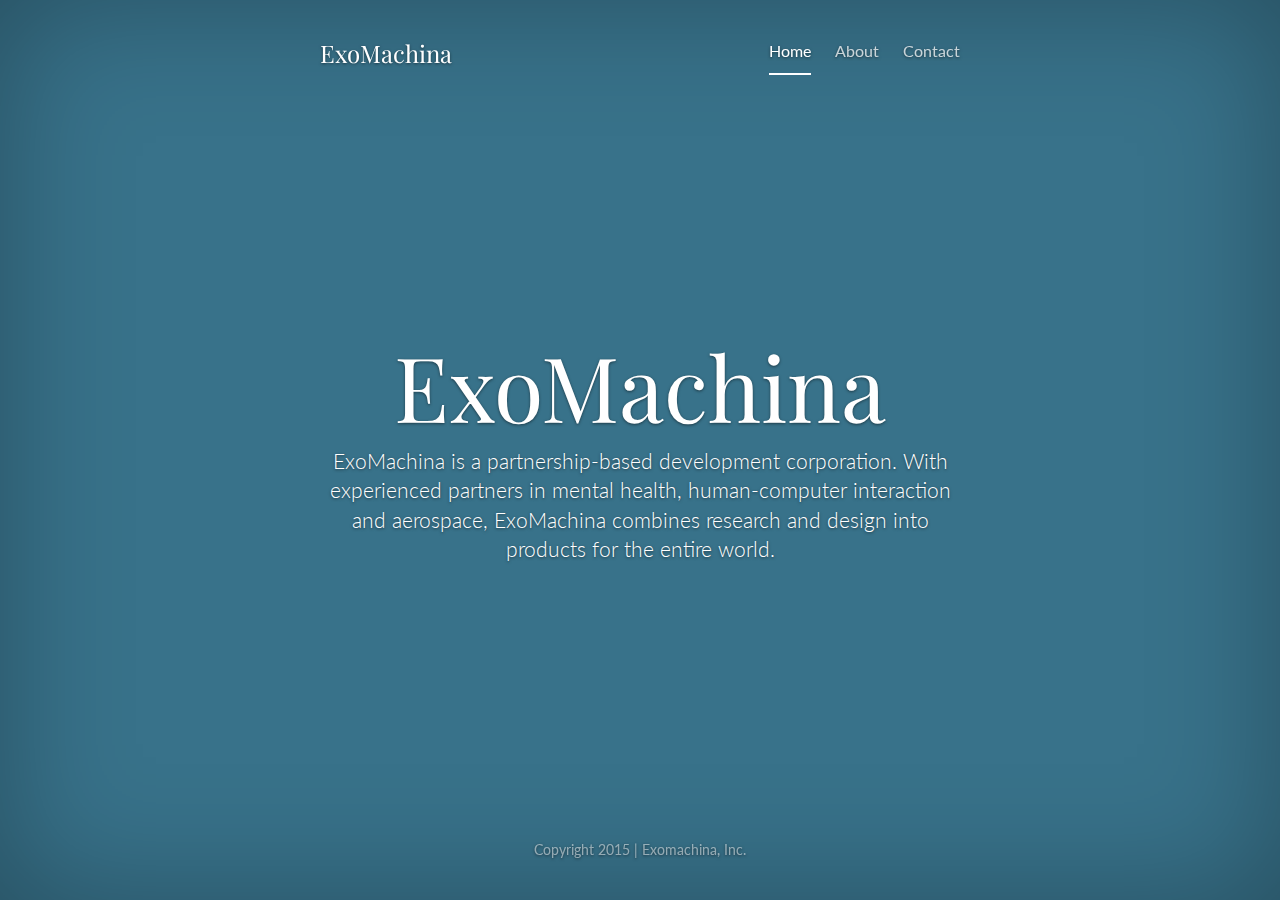
<file: index.html>
<!DOCTYPE html>
<html lang="en">
  <head>
    <meta charset="utf-8">
    <meta http-equiv="X-UA-Compatible" content="IE=edge">
    <meta name="viewport" content="width=device-width, initial-scale=1">
  
    <meta name="copyright" content="ExoMachina, Inc.">
    <meta name="description" content="ExoMachina, Inc.">
    <meta name="author" content="ExoMachina, Inc.">
    <link rel="icon" href="favicon.ico">

    <title>Welcome | ExoMachina, Inc.</title>

    <!-- Bootstrap core CSS -->
    <link href="assets/styles/bootstrap.min.css" rel="stylesheet">

    <!-- Custom styles-->
    <link href="assets/styles/styles.css" rel="stylesheet">
    <link href='https://fonts.googleapis.com/css?family=Playfair+Display:400,700|Lato:400,300' rel='stylesheet' type='text/css'>
    
  </head>

  <body>
    
    <div class="site-wrapper">
      <div class="site-wrapper-inner">
        <div class="main">
          <div class="masthead clearfix">
            <div class="inner">
              <h3 class="masthead-brand"><a href="index.html">ExoMachina</a></h3>
              <nav>
                <ul class="nav masthead-nav">
                  <li class="active">
                    <a href="#">Home</a>
                  </li>
                  <li>
                    <a href="pages/about.html">About</a>
                  </li>
                  <li>
                    <a href="mailto:hello@exomachina.com">Contact</a>
                  </li>
                </ul>
              </nav>
            </div>
          </div>

          <div class="inner cover">
          <div class='col-sm-12'>
            <h1 class="cover-heading">ExoMachina</h1>
            <p class="lead">ExoMachina is a partnership-based development corporation. With experienced partners in mental health, human-computer interaction and aerospace, ExoMachina combines research and design into products for the entire world.</p>
            
            
          </div>
          </div>

          <div class="mastfoot">
            <div class="inner">
              <p>Copyright 2015 | Exomachina, Inc.</p>
            </div>
          </div>

        </div>

      </div>

    </div>

    <!-- Bootstrap core JavaScript -->
  
    <script src="https://ajax.googleapis.com/ajax/libs/jquery/1.11.3/jquery.min.js"></script>
    <script src="assets/js/bootstrap.min.js"></script>
    
  </body>
</html>
</file>
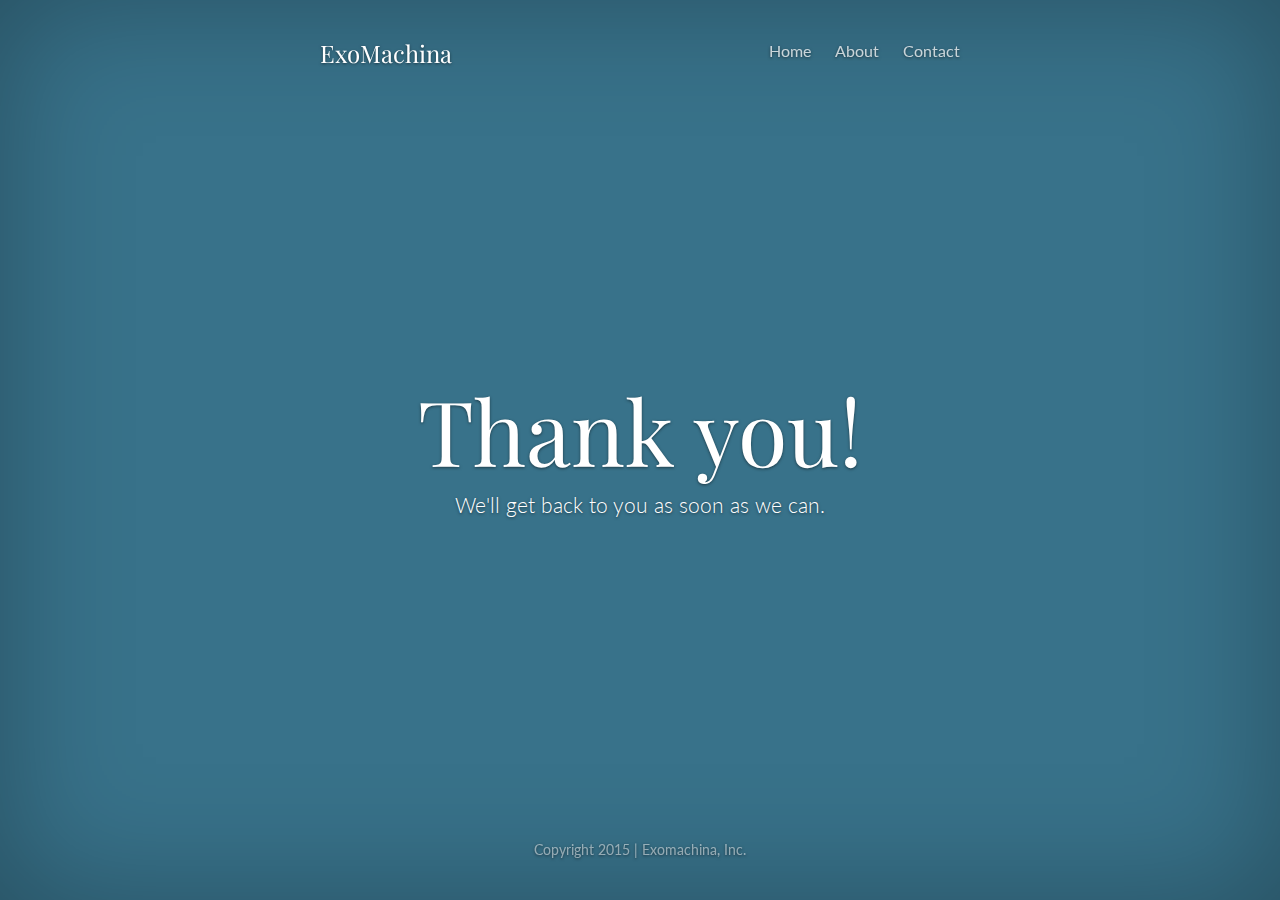
<file: pages/thanks.html>
<!DOCTYPE html>
<html lang="en">
  <head>
    <meta charset="utf-8">
    <meta http-equiv="X-UA-Compatible" content="IE=edge">
    <meta name="viewport" content="width=device-width, initial-scale=1">
  
    <meta name="copyright" content="ExoMachina, Inc.">
    <meta name="description" content="ExoMachina, Inc.">
    <meta name="author" content="ExoMachina, Inc.">
    <link rel="icon" href="../favicon.ico">

    <title>Thank you! | ExoMachina, Inc.</title>

    <!-- Bootstrap core CSS -->
    <link href="../assets/styles/bootstrap.min.css" rel="stylesheet">

    <!-- Custom styles-->
    <link href="../assets/styles/styles.css" rel="stylesheet">
    <link href='https://fonts.googleapis.com/css?family=Playfair+Display:400,700|Lato:400,300' rel='stylesheet' type='text/css'>
    
  </head>

<body>
    <div class="site-wrapper">
      <div class="site-wrapper-inner">
        <div class="main">
          <div class="masthead clearfix">
            <div class="inner">
              <h3 class="masthead-brand"><a href="../index.html">ExoMachina</a></h3>
              <nav>
                <ul class="nav masthead-nav">
                  <li>
                    <a href="../index.html">Home</a>
                  </li>
                  <li>
                    <a href="about.html">About</a>
                  </li>
                  <li>
                    <a href="contact.html">Contact</a>
                  </li>
                </ul>
              </nav>
            </div>
          </div>
          <div class="inner cover">
          <div class='col-sm-12'>
            <h1>Thank you!</h1>
            <p class="lead">We'll get back to you as soon as we can.</p>
            </div>
          </div>
          <div class="mastfoot">
          <div class="inner">
            <p>Copyright 2015 | Exomachina, Inc.</p>
          </div>
        </div>
      </div>
    </div>
  </div>

        </body>
</file>
<file: assets/styles/styles.css>
/* CSS DOCUMENT */

html,
body {
  height: 100%;
  background-color: #38728A;
}

body {
  height: 100%;
  background-color: #38728A;
  color: #fff;
  text-align: center;
  text-shadow: 0 1px 3px rgba(0,0,0,.5); 
}

h1 {
	font-size: 90px;
}

h2 {
  font-size: 50px;
}

h4 {
  font-size: 24px;
}

h1, h2, h3, h4 {
	font-family: 'Playfair Display', serif;
	font-weight: 300;
}

p, .btn-lg {
	font-family: 'Lato', sans-serif;
}

img {
  float: left;
  width: 95px;

}

.info {
  padding-top: 2em;
}

.media-list{
  padding-top: 2em;
}

.media-body {
  text-align: left;
}

.media-object {
  padding-right: 20px;
}

div#ht-desc.media-body {
  padding-left: 7px;
}

/* Extra markup and styles for table-esque vertical and horizontal centering */

.site-wrapper {
  display: table;
  width: 100%;
  height: 100%; 
  min-height: 100%;
  box-shadow: inset 0 0 130px rgba(0,0,0,.3);


  /* outer gradient////
    -webkit-box-shadow: inset 0 0 100px rgba(0,0,0,.5);
          box-shadow: inset 0 0 100px rgba(0,0,0,.5); */
}
.site-wrapper-inner {
  display: table-cell;
  vertical-align: top;
}
.main {
  margin-right: auto;
  margin-left: auto;
}

/* Spacing */

.inner {
  padding: 30px;
}


/* masthead */

a,
a:focus,
a:hover {
  color: #fff;
}

.masthead-brand {
  margin-top: 10px;
  margin-bottom: 10px;
}

.masthead-brand a {
  text-decoration: none;
  }

.masthead-nav > li {
  display: inline-block;
}
.masthead-nav > li + li {
  margin-left: 20px;
}
.masthead-nav > li > a {
  padding-right: 0;
  padding-left: 0;
  font-size: 16px;
  font-family: 'Lato', sans-serif;;
  color: #fff; /* IE8 proofing */
  color: rgba(255,255,255,.75);
  border-bottom: 2px solid transparent;
}
.masthead-nav > li > a:hover,
.masthead-nav > li > a:focus {
  background-color: transparent;
  border-bottom-color: #a9a9a9;
  border-bottom-color: rgba(255,255,255,.25);
}
.masthead-nav > .active > a,
.masthead-nav > .active > a:hover,
.masthead-nav > .active > a:focus {
  color: #fff;
  border-bottom-color: #fff;
}

@media (min-width: 768px) {
  .masthead-brand {
    float: left;
  }
  .masthead-nav {
    float: right;
  }

  li {
    padding-bottom: 20px;
  }
}


/* Cover */

.cover {
  padding: 0 20px;
}
.cover .btn-lg {
  padding: 10px 20px;
  font-weight: bold;
}


/* Custom default button */
.btn-default,
.btn-default:hover,
.btn-default:focus {
  color: #333;
  text-shadow: none; /* Prevent inheritence from `body` */
  background-color: #fff;
  border: 1px solid #fff;
}

/* Sections */

.prodcuts-section {
	padding-top: 150px;
}

/*  Footer */

.mastfoot {
  color: #999; /* IE8 proofing */
  color: rgba(255,255,255,.5);
}

/* Contact Form */

form {
  margin: 0 auto;
  padding: 2em;
}

form div + div {
  margin-top: 1em;
}

textarea:focus, input:focus {
    color: #000;
}

input, select, textarea{
    color: #000;
}

.btn-sm {
  margin-top: 1em;
  font-size: 1em;
}

input, textarea {
    /* To make sure that all text fields have the same font settings
       By default, textareas have a monospace font */
    font: 1em sans-serif;
    width: 400px;
    height: 10em;
    -moz-box-sizing: border-box;
    box-sizing: border-box;

    /* To harmonize the look & feel of text field border */
    border: 1px solid #999;
}

input#name, input#mail {
  height: 2em;
}

input:focus, textarea:focus {
    /* To give a little highlight on active elements */
    border-color: #000;
}

/* Media Queries */

@media (min-width: 768px) {
  /* Pull out the masthead and footer */
  .masthead {
    position: fixed;
    top: 0;
  }
  .mastfoot {
    position: fixed;
    bottom: 0;
  }
  /* Start the vertical centering */
  .site-wrapper-inner {
    vertical-align: middle;
  }
 
  .masthead,
  .mastfoot,
  .main{
    width: 100%; 
  }
}

@media (min-width: 992px) {
  .masthead,
  .mastfoot,
  .main {
    width: 700px;
  }
}

@media (max-width: 767px) {
  h1 {
    font-size: 50px;
  }
}
</file>
